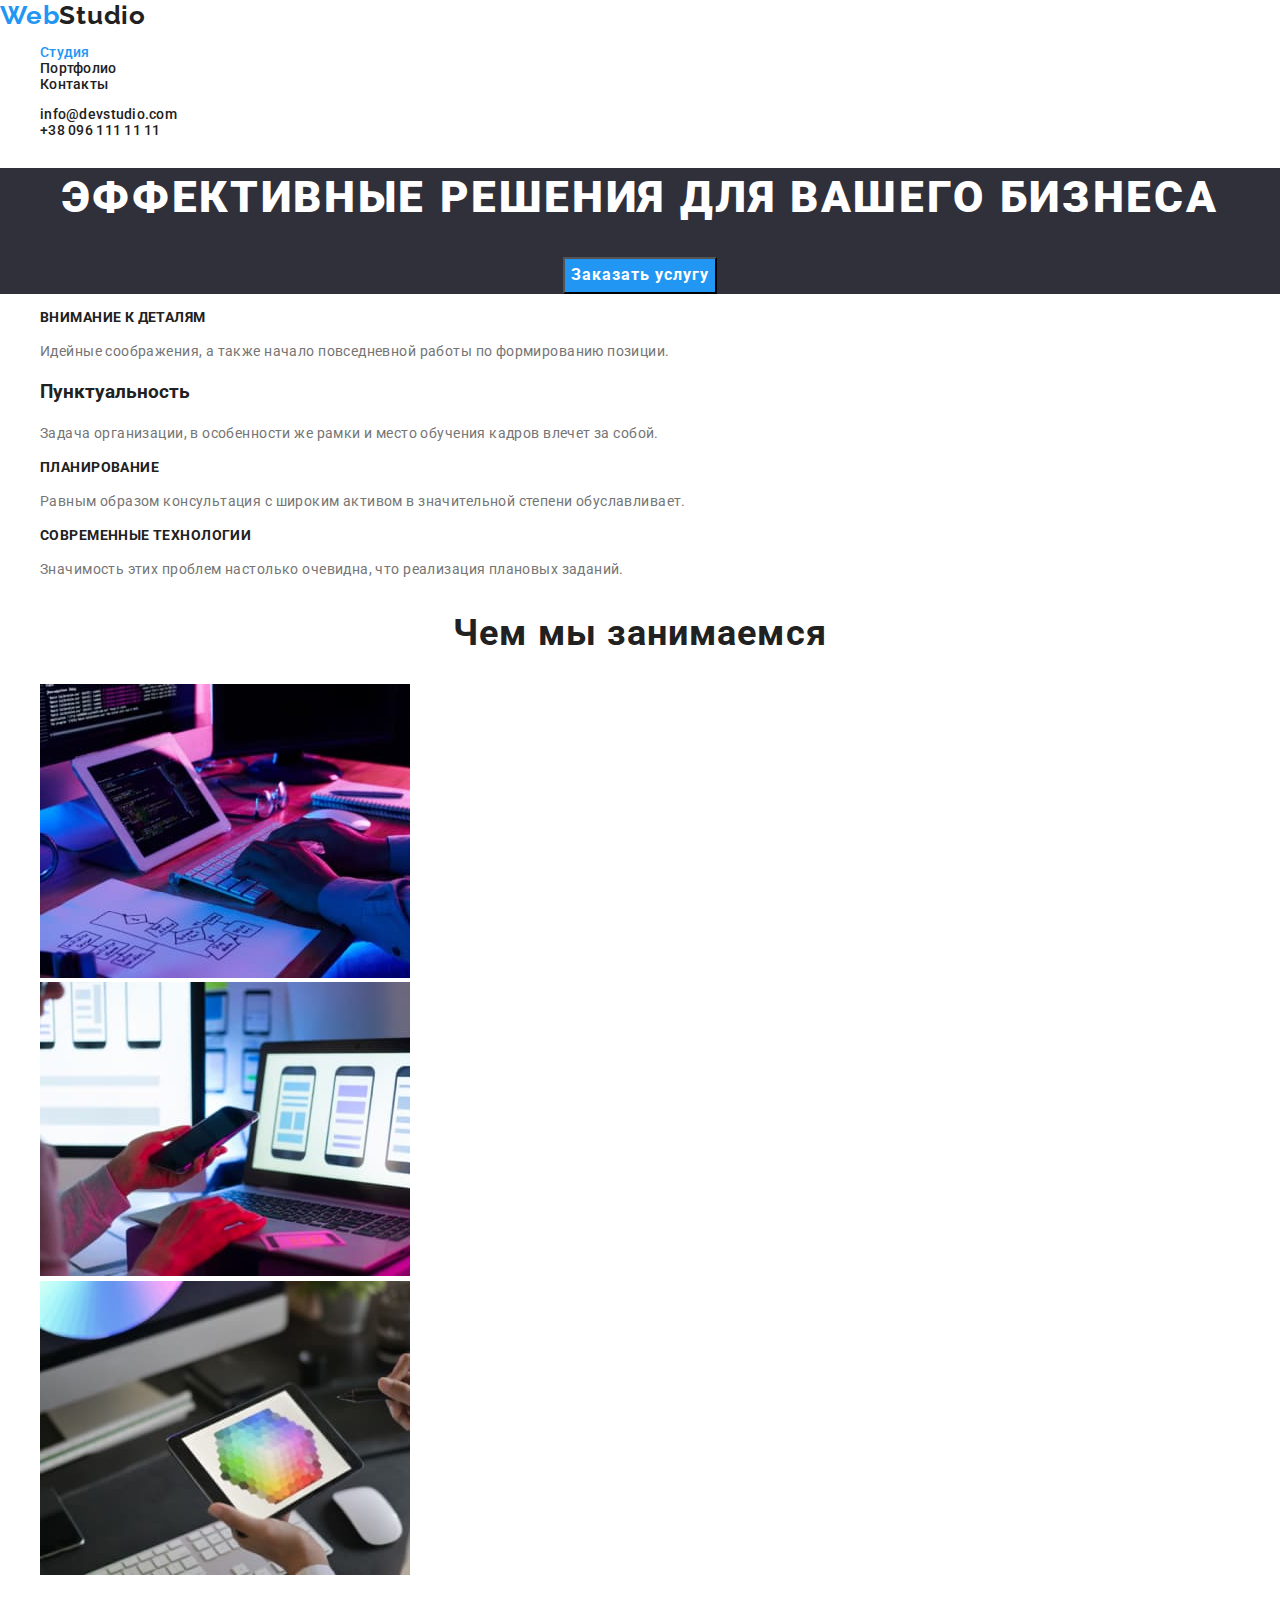
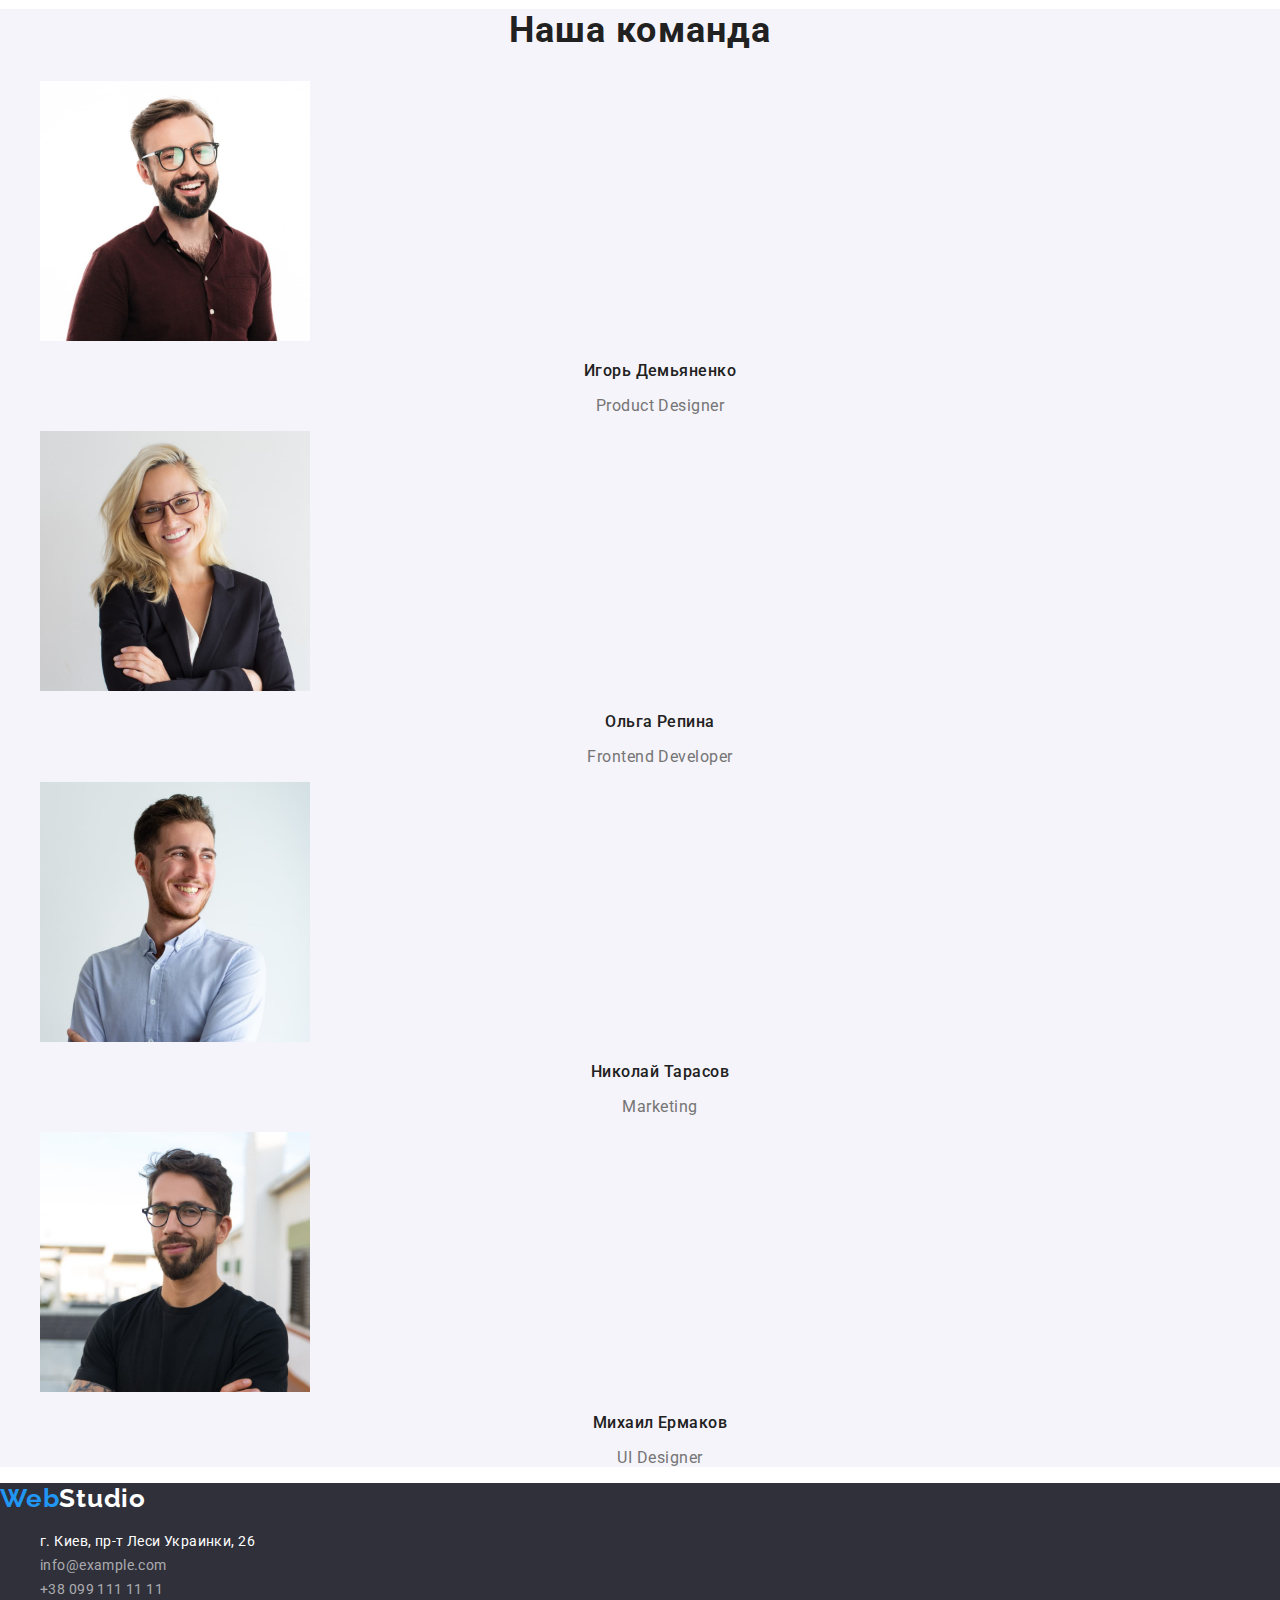
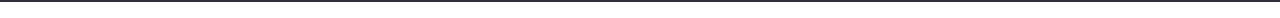
<file: index.html>
<!DOCTYPE html>
<html lang="ru">
    <head>
        <meta charset="UTF-8" />
        <meta http-equiv="X-UA-Compatible" content="IE=edge" />
        <meta name="viewport" content="width=device-width, initial-scale=1.0" />
        <title>Document</title>
        <link rel="preconnect" href="https://fonts.gstatic.com" />
        <link
            href="https://fonts.googleapis.com/css2?family=Raleway:wght@700&family=Roboto:wght@400;500;700;900&display=swap"
            rel="stylesheet"
        />
        <link
            rel="stylesheet"
            href="https://cdnjs.cloudflare.com/ajax/libs/modern-normalize/1.1.0/modern-normalize.min.css"
        />
        <link rel="stylesheet" href="./css/styles.css" />
    </head>
    <body>
        <!--Хедер-->
        <header class="header">
            <a class="link logo-header" href=""
                ><span class="header-icon-web">Web</span
                ><span class="header-icon-studio">Studio</span></a
            >
            <nav class="navigation">
                <ul class="list-item">
                    <li class="list">
                        <a class="link list-item-link-current" href=""
                            >Студия</a
                        >
                    </li>
                    <li class="list">
                        <a class="link list-item-link" href="./portfolio.html"
                            >Портфолио</a
                        >
                    </li>
                    <li class="list">
                        <a class="link list-item-link" href="">Контакты</a>
                    </li>
                </ul>
            </nav>
            <ul class="list-item">
                <li class="list">
                    <a
                        class="link list-item-link"
                        href="mailto:info@devstudio.com"
                        >info@devstudio.com</a
                    >
                </li>
                <li class="list">
                    <a class="link list-item-link" href="tel:+380961111111"
                        >+38 096 111 11 11</a
                    >
                </li>
            </ul>
        </header>
        <!--Основна частина-->
        <main>
            <section class="hero">
                <h1 class="hero-title">
                    Эффективные решения для вашего бизнеса
                </h1>
                <button class="hero-push" type="button">Заказать услугу</button>
            </section>

            <section class="plus">
                <h2 hidden>Плюси нашої компанії</h2>
                <ul>
                    <li class="list">
                        <h3 class="plus-title">Внимание к деталям</h3>
                        <p class="plus-text">
                            Идейные соображения, а также начало повседневной
                            работы по формированию позиции.
                        </p>
                    </li>
                    <li class="list">
                        <h3 clas s="plus-title">Пунктуальность</h3>
                        <p class="plus-text">
                            Задача организации, в особенности же рамки и место
                            обучения кадров влечет за собой.
                        </p>
                    </li>
                    <li class="list">
                        <h3 class="plus-title">Планирование</h3>
                        <p class="plus-text">
                            Равным образом консультация с широким активом в
                            значительной степени обуславливает.
                        </p>
                    </li>
                    <li class="list">
                        <h3 class="plus-title">Современные технологии</h3>
                        <p class="plus-text">
                            Значимость этих проблем настолько очевидна, что
                            реализация плановых заданий.
                        </p>
                    </li>
                </ul>
            </section>

            <section>
                <h2 class="second-title">Чем мы занимаемся</h2>
                <ul>
                    <li class="list">
                        <img
                            src="./images/box1.jpg"
                            width="370"
                            height="294"
                            alt="Робота на десктопі №1"
                        />
                    </li>
                    <li class="list">
                        <img
                            src="./images/box2.jpg"
                            width="370"
                            height="294"
                            alt="Робота на десктопі №2"
                        />
                    </li>
                    <li class="list">
                        <img
                            src="./images/box3.jpg"
                            width="370"
                            height="294"
                            alt="Робота на десктоп і№3"
                        />
                    </li>
                </ul>
            </section>

            <section class="our-team">
                <h2 class="second-title">Наша команда</h2>
                <ul>
                    <li class="list">
                        <img
                            src="./images/img1.jpg"
                            width="270"
                            height="260"
                            alt="Фото №1"
                        />
                        <h3 class="third-title united">Игорь Демьяненко</h3>
                        <p class="third-text united" lang="en">
                            Product Designer
                        </p>
                    </li>
                    <li class="list">
                        <img
                            src="./images/img2.jpg"
                            width="270"
                            height="260"
                            alt="Фото №2"
                        />
                        <h3 class="third-title united">Ольга Репина</h3>
                        <p class="third-text united" lang="en">
                            Frontend Developer
                        </p>
                    </li>
                    <li class="list">
                        <img
                            src="./images/img3.jpg"
                            width="270"
                            height="260"
                            alt="Фото №3"
                        />
                        <h3 class="third-title united">Николай Тарасов</h3>
                        <p class="third-text united" lang="en">Marketing</p>
                    </li>
                    <li class="list">
                        <img
                            src="./images/img4.jpg"
                            width="270"
                            height="260"
                            alt="Фото №4"
                        />
                        <h3 class="third-title united">Михаил Ермаков</h3>
                        <p class="third-text united" lang="en">UI Designer</p>
                    </li>
                </ul>
            </section>
        </main>
        <!--Футер-->
        <footer class="footer">
            <a class="link logo-footer" href=""
                ><span class="header-icon-web">Web</span>Studio</a
            >
            <address class="footer-list">
                <ul>
                    <li class="list">
                        <a
                            class="link footer-link location"
                            href="https://goo.gl/maps/nv5SZCN8T1ZSqGjS6"
                            target="_blank"
                            rel="noopener noreferrer"
                            >г. Киев, пр-т Леси Украинки, 26</a
                        >
                    </li>
                    <li class="list">
                        <a
                            class="link footer-link"
                            href="mailto:info@example.com"
                            >info@example.com</a
                        >
                    </li>
                    <li class="list">
                        <a class="link footer-link" href="tel:+380991111111"
                            >+38 099 111 11 11</a
                        >
                    </li>
                </ul>
            </address>
        </footer>
    </body>
</html>
</file>
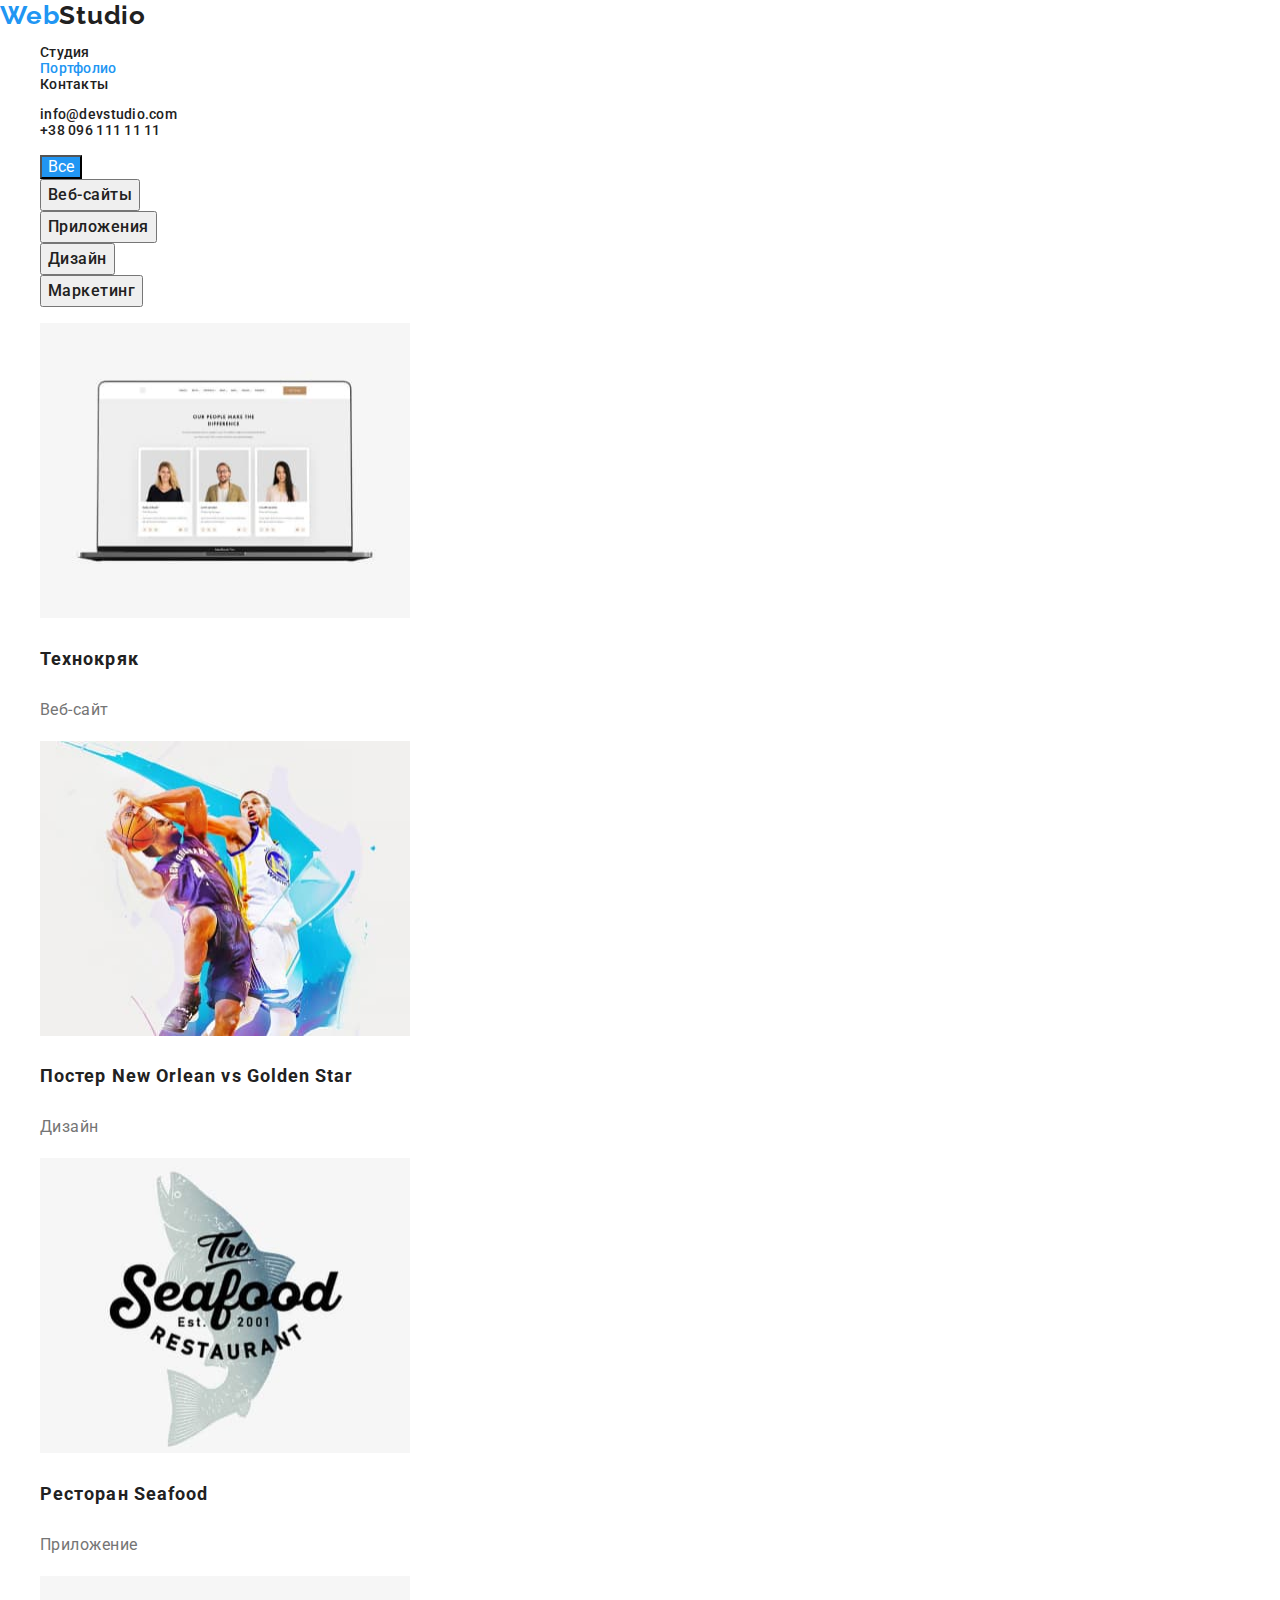
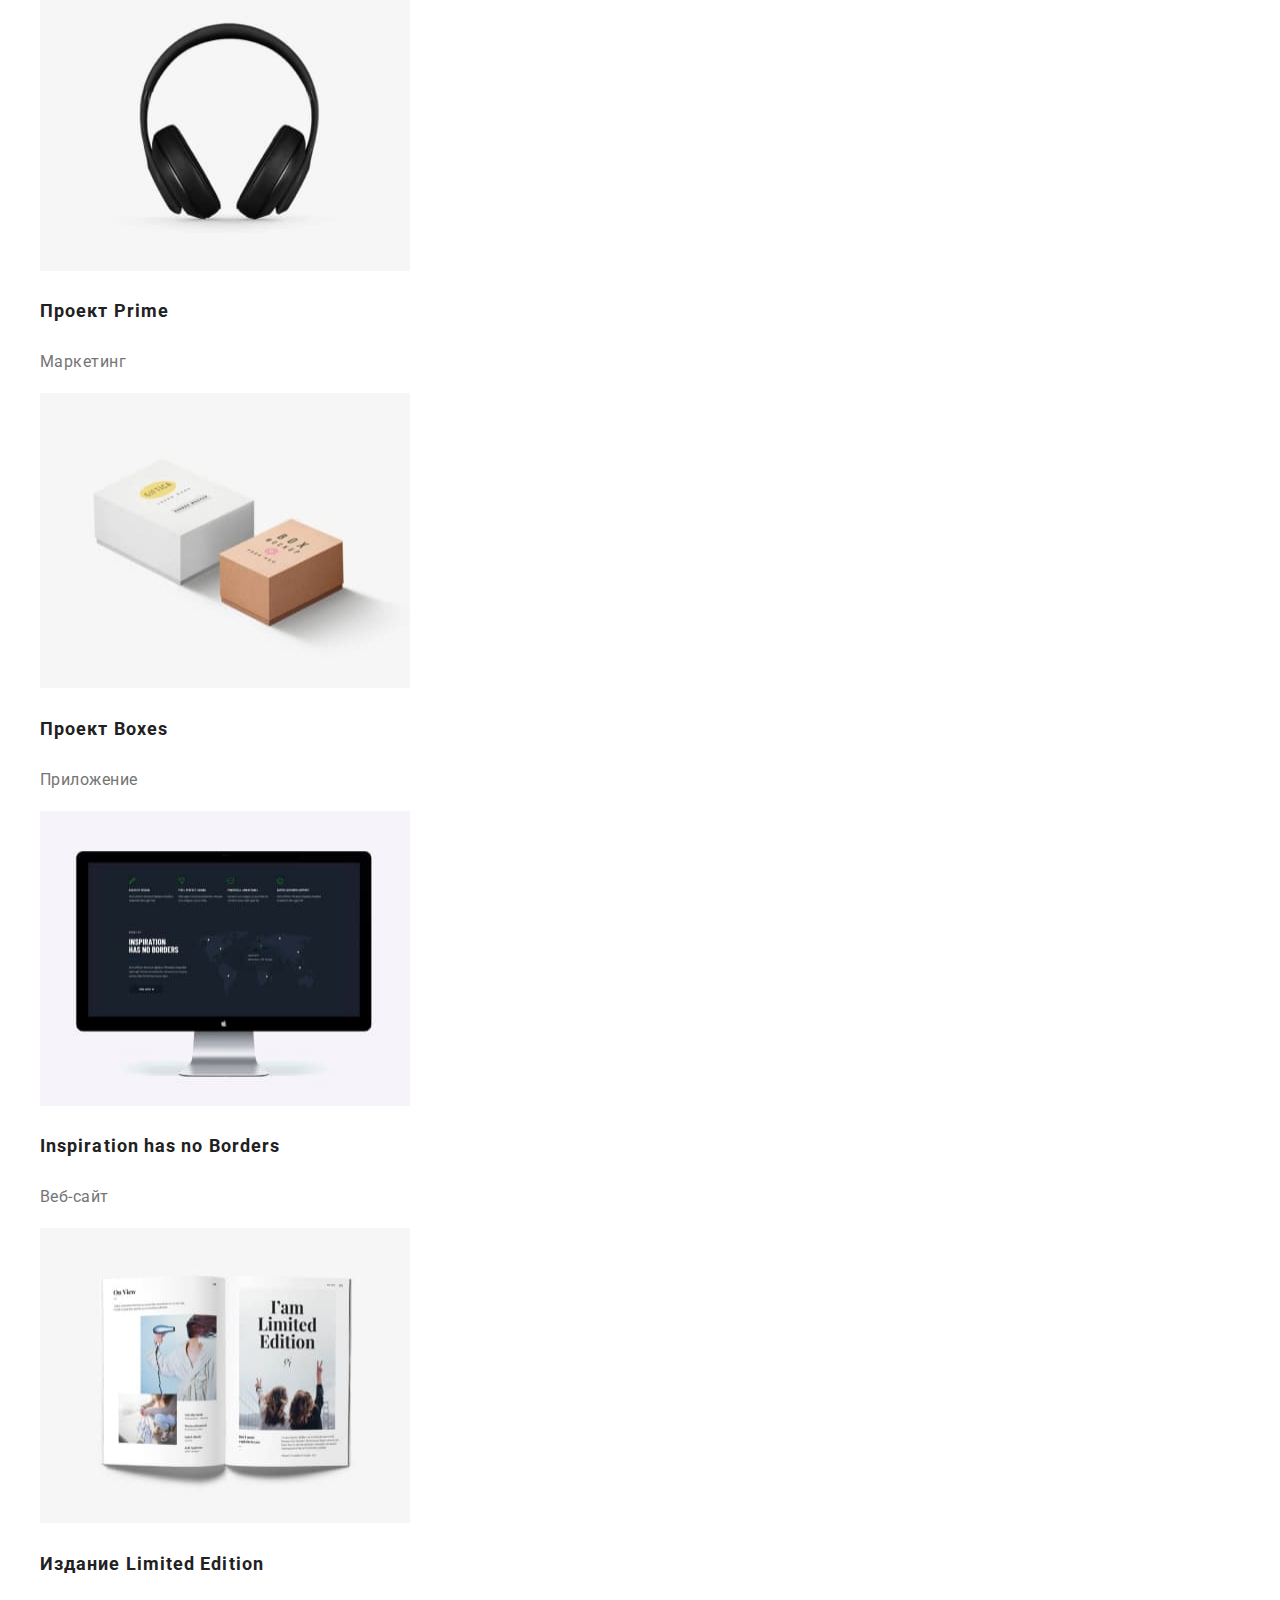
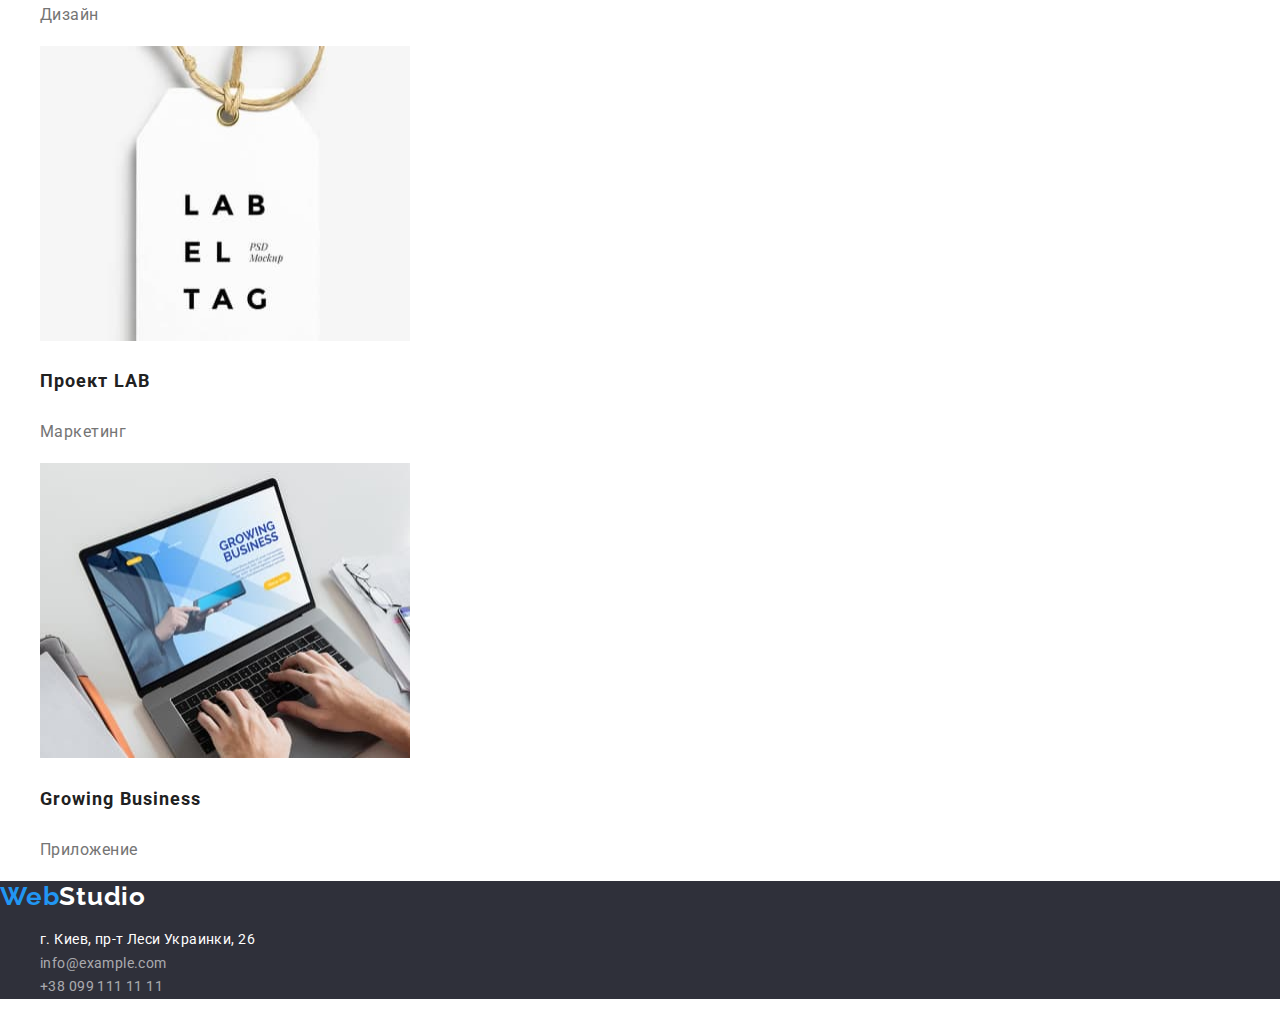
<file: portfolio.html>
<!DOCTYPE html>
<html lang="ru">
    <head>
        <meta charset="UTF-8" />
        <meta http-equiv="X-UA-Compatible" content="IE=edge" />
        <meta name="viewport" content="width=device-width, initial-scale=1.0" />
        <title>Document</title>
        <link rel="preconnect" href="https://fonts.gstatic.com" />
        <link
            href="https://fonts.googleapis.com/css2?family=Raleway:wght@700&family=Roboto:wght@400;500;700;900&display=swap"
            rel="stylesheet"
        />
        <link
            rel="stylesheet"
            href="https://cdnjs.cloudflare.com/ajax/libs/modern-normalize/1.1.0/modern-normalize.min.css"
        />
        <link rel="stylesheet" href="./css/styles.css" />
    </head>
    <body>
        <!--Хедер-->
        <header class="header">
            <a class="link logo-header" href=""
                ><span class="header-icon-web">Web</span
                ><span class="header-icon-studio">Studio</span></a
            >
            <nav class="navigation">
                <ul class="list-item">
                    <li class="list">
                        <a class="link list-item-link" href="./index.html"
                            >Студия</a
                        >
                    </li>
                    <li class="list">
                        <a class="link list-item-link-current" href=""
                            >Портфолио</a
                        >
                    </li>
                    <li class="list">
                        <a class="list-item-link link" href="">Контакты</a>
                    </li>
                </ul>
            </nav>
            <ul class="list-item">
                <li class="list">
                    <a
                        class="link list-item-link"
                        href="mailto:info@devstudio.com"
                        >info@devstudio.com</a
                    >
                </li>
                <li class="list">
                    <a class="link list-item-link" href="tel:+380961111111"
                        >+38 096 111 11 11</a
                    >
                </li>
            </ul>
        </header>
        <!--Основна частина-->
        <main>
            <section class="main-portfolio">
                <h1 hidden>Скритий заголовок</h1>
                <h2 hidden>Приклади наших робіт</h2>
                <ul class="button-class">
                    <li class="list">
                        <button type="button" class="button-current">
                            Все
                        </button>
                    </li>
                    <li class="list">
                        <button type="button" class="button">Веб-сайты</button>
                    </li>
                    <li class="list">
                        <button type="button" class="button">Приложения</button>
                    </li>
                    <li class="list">
                        <button type="button" class="button">Дизайн</button>
                    </li>
                    <li class="list">
                        <button type="button" class="button">Маркетинг</button>
                    </li>
                </ul>
                <ul>
                    <li class="list">
                        <a class="link" href=""
                            ><img
                                src="./images/img11.jpg"
                                alt="Приклад вебсайту1"
                                width="370"
                                height="295"
                            />
                            <h3 class="portfolio-title">Технокряк</h3>
                            <p class="portfolio-text">Веб-сайт</p>
                        </a>
                    </li>
                    <li class="list">
                        <a class="link" href=""
                            ><img
                                src="./images/img12.jpg"
                                alt="Приклад дизайну2"
                                width="370"
                                height="295"
                            />
                            <h3 class="portfolio-title">
                                Постер
                                <span lang="en">New Orlean vs Golden Star</span>
                            </h3>
                            <p class="portfolio-text">Дизайн</p>
                        </a>
                    </li>
                    <li class="list">
                        <a class="link" href=""
                            ><img
                                src="./images/img13.jpg"
                                alt="Додаток1"
                                width="370"
                                height="295"
                            />
                            <h3 class="portfolio-title">
                                Ресторан <span lang="en">Seafood</span>
                            </h3>
                            <p class="portfolio-text">Приложение</p>
                        </a>
                    </li>
                    <li class="list">
                        <a class="link" href=""
                            ><img
                                src="./images/img14.jpg"
                                alt="Проект маркетинг2"
                                width="370"
                                height="295"
                            />
                            <h3 class="portfolio-title">
                                Проект <span lang="en">Prime</span>
                            </h3>
                            <p class="portfolio-text">Маркетинг</p>
                        </a>
                    </li>
                    <li class="list">
                        <a class="link" href=""
                            ><img
                                src="./images/img15.jpg"
                                alt="Додаток2"
                                width="370"
                                height="295"
                            />
                            <h3 class="portfolio-title">
                                Проект <span lang="en">Boxes</span>
                            </h3>
                            <p class="portfolio-text">Приложение</p>
                        </a>
                    </li>
                    <li class="list">
                        <a class="link" href=""
                            ><img
                                src="./images/img16.jpg"
                                alt="Приклад вебсайту2"
                                width="370"
                                height="295"
                            />
                            <h3 class="portfolio-title">
                                <span lang="en"
                                    >Inspiration has no Borders</span
                                >
                            </h3>
                            <p class="portfolio-text">Веб-сайт</p>
                        </a>
                    </li>
                    <li class="list">
                        <a class="link" href=""
                            ><img
                                src="./images/img17.jpg"
                                alt="Приклад дизайну2"
                                width="370"
                                height="295"
                            />
                            <h3 class="portfolio-title">
                                Издание <span lang="en">Limited Edition</span>
                            </h3>
                            <p class="portfolio-text">Дизайн</p>
                        </a>
                    </li>
                    <li class="list">
                        <a class="link" href=""
                            ><img
                                src="./images/img18.jpg"
                                alt="Проект маркетинг2"
                                width="370"
                                height="295"
                            />
                            <h3 class="portfolio-title">
                                Проект <span lang="en">LAB</span>
                            </h3>
                            <p class="portfolio-text">Маркетинг</p>
                        </a>
                    </li>
                    <li class="list">
                        <a class="link" href=""
                            ><img
                                src="./images/img19.jpg"
                                alt="Додаток3"
                                width="370"
                                height="295"
                            />
                            <h3 class="portfolio-title">
                                <span lang="en">Growing Business</span>
                            </h3>
                            <p class="portfolio-text">Приложение</p>
                        </a>
                    </li>
                </ul>
            </section>
        </main>
        <!--Футер-->
        <footer class="footer">
            <a class="link logo-footer" href=""
                ><span class="header-icon-web">Web</span>Studio</a
            >
            <address class="footer-list">
                <ul>
                    <li class="list">
                        <a
                            class="link footer-link location"
                            href="https://goo.gl/maps/nv5SZCN8T1ZSqGjS6"
                            target="_blank"
                            rel="noopener noreferrer"
                            >г. Киев, пр-т Леси Украинки, 26</a
                        >
                    </li>
                    <li class="list">
                        <a
                            class="link footer-link"
                            href="mailto:info@example.com"
                            >info@example.com</a
                        >
                    </li>
                    <li class="list">
                        <a class="link footer-link" href="tel:+380991111111"
                            >+38 099 111 11 11</a
                        >
                    </li>
                </ul>
            </address>
        </footer>
    </body>
</html>
</file>
<file: css/styles.css>
:root {
    --main-font: 'Roboto', sans-serif;
    --secondary-font: 'Raleway', sans-serif;
    --main-color: #212121;
    --secondary-color: #ffffff;
    --accent-color: #2196f3;
    --p-text-color: #757575;
    --hero-footer-color: #2f303a;
    --our-team-color: #f5f4fa;
    --footer-link-color: rgba(255, 255, 255, 0.6);
}

body {
    font-family: var(--main-font);
    background-color: var(--secondary-color);
    color: var(--main-color);
}

.list {
    list-style: none;
}

.link {
    text-decoration: none;
}

/*Стилізація хедера*/
.logo-header {
    font-family: var(--secondary-font);
    font-weight: 700;
    font-size: 26px;
    line-height: 1.19;
    letter-spacing: 0.03em;
    color: var(--secondary-color);
}

.header-icon-web {
    color: var(--accent-color);
}

.header-icon-studio {
    color: var(--main-color);
}

.list-item-link {
    color: var(--main-color);
}

.list-item-link-current {
    color: var(--accent-color);
}

.list-item-link:hover,
.list-item-link:focus {
    color: var(--accent-color);
}

.list-item {
    font-weight: 500;
    font-size: 14px;
    line-height: 1.14;
    letter-spacing: 0.02em;
}
/*Стилізація мейна вебстудії*/

.hero {
    background-color: var(--hero-footer-color);
    text-align: center;
}

.hero-title {
    font-weight: 900;
    font-size: 44px;
    line-height: 1.36;
    text-align: center;
    letter-spacing: 0.06em;
    text-transform: uppercase;
    color: var(--secondary-color);
}

.hero-push {
    background-color: var(--accent-color);
    font-weight: 700;
    font-size: 16px;
    line-height: 1.88;
    align-items: center;
    text-align: center;
    letter-spacing: 0.06em;
    color: var(--secondary-color);
    cursor: pointer;
}

.plus-title {
    font-weight: 700;
    font-size: 14px;
    line-height: 1.14;
    letter-spacing: 0.03em;
    text-transform: uppercase;
}

.plus-text {
    font-weight: 400;
    font-size: 14px;
    line-height: 1.71;
    letter-spacing: 0.03em;
    color: var(--p-text-color);
}

.our-team {
    background-color: var(--our-team-color);
}

.second-title {
    font-weight: 700;
    font-size: 36px;
    line-height: 1.17;
    text-align: center;
    letter-spacing: 0.03em;
}

.third-title {
    font-weight: 500;
}

.third-text {
    font-weight: 400;
    color: var(--p-text-color);
}

.united {
    font-size: 16px;
    line-height: 1.19;
    letter-spacing: 0.03em;
    text-align: center;
}

/*Стилізація мейна Портфоліо*/
.button-class {
    font-family: inherit;
}

.button {
    font-weight: 500;
    font-size: 16px;
    line-height: 1.63;
    text-align: center;
    letter-spacing: 0.03em;
    color: var(--main-color);
    cursor: pointer;
}
.button-current {
    color: var(--secondary-color);
    background-color: var(--accent-color);
}

.button:hover,
.button:focus {
    color: var(--secondary-color);
    background-color: var(--accent-color);
}

.portfolio-title {
    font-weight: 700;
    font-size: 18px;
    line-height: 2;
    letter-spacing: 0.06em;
    color: var(--main-color);
}

.portfolio-text {
    font-weight: 400;
    font-size: 16px;
    line-height: 1.88;
    letter-spacing: 0.03em;
    color: var(--p-text-color);
}

/*Стилізація футера*/
.footer {
    background-color: var(--hero-footer-color);
}

.footer-link {
    font-weight: 400;
    font-size: 14px;
    line-height: 1.71;
    letter-spacing: 0.03em;
    color: var(--footer-link-color);
}
.location {
    color: var(--secondary-color);
}

.logo-footer {
    font-family: var(--secondary-font);
    font-weight: 700;
    font-size: 26px;
    line-height: 1.19;
    letter-spacing: 0.03em;
    color: var(--secondary-color);
}

.footer-link:hover,
.footer-link:focus {
    color: var(--accent-color);
}

.footer-list {
    font-style: normal;
}
</file>
